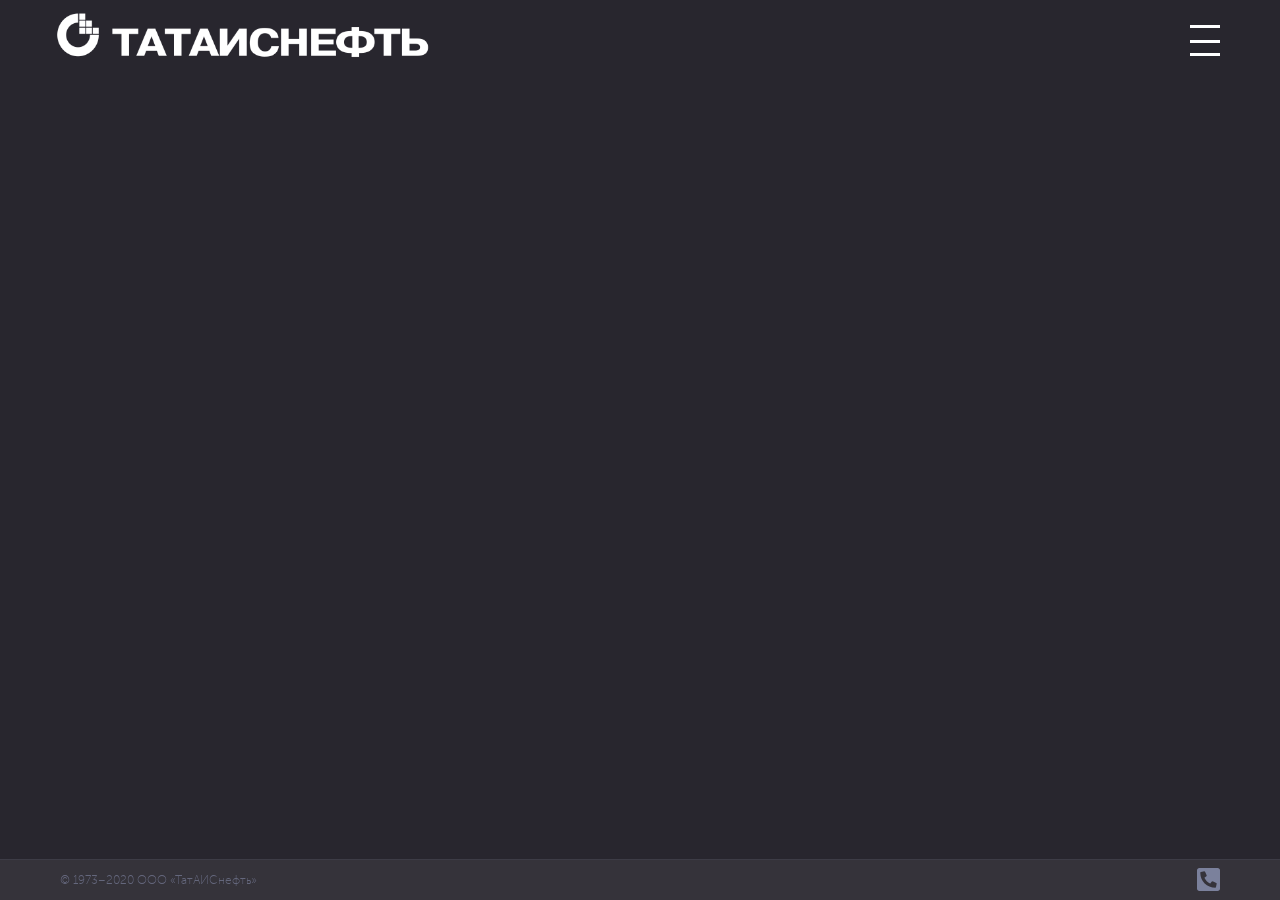
<file: www/index.html>
<!DOCTYPE html>
<html lang="ru-RU">

<head>
   <meta charset="UTF-8">
      <meta name='viewport'
      content='width=device-width, initial-scale=0.86, maximum-scale=3.0, minimum-scale=0.86, user-scalable=yes' />
   <meta name="apple-mobile-web-app-capable" content="yes">
   <meta name="mobile-web-app-capable" content="yes">
   <meta name="HandheldFriendly" content="true" />
   <meta name="description" content="удаленный доступ к почте с мобильный устройств" />
   <meta name="keywords" content="" />
   <meta name="robots" content="noindex,nofollow" />
   <title>ООО "ТатАИСнефть"</title>
   <link rel="icon" type="image/png" href="image/logo/favicon.png" />
   <link rel="stylesheet" href="css/style_default.css" />
   <link rel="stylesheet" href="css/style.css" />
   <link rel="stylesheet" href="css/style_nav.css" />
   <link rel="stylesheet" href="css/style_slider.css" />
   <link rel="stylesheet" href="css/iconfont.css" />
   <link rel="stylesheet" media="(max-width:767px)" href="css/style_mxw767.css" />
   <script src="app/jquery-3.5.1.min.js"></script>
   <script src="app/slick.min.js"></script>
   <script src="app/script.js"></script>
</head>

<body>
   <div id="canvasBx">
      <canvas id="canvas" width="1950px" height="1200px"></canvas>
      <canvas id="canvasbg" width="1950px" height="1200px"></canvas>
   </div>
   <section class="container">
      <header class="header">
         <div class="headerBx">
            <div class="logo">
               <a style="height: 0; font-size: 0;" href="index.html">
                  <img src="image/logo/logo2.png" alt="rebut" />
               </a>
            </div>
            <nav class="menu">
               <div class="circle">
                  <svg id="ellipseSvg" stroke="#fff" stroke-width="4px" fill="transparent" stroke-linecap="round"
                     stroke-linejoin="round" xmlns="http://www.w3.org/2000/svg" width="100%" height="100%"
                     viewBox="0 -5 112 112">
                     <path
                        d="M58.9966 7.34399C37.2821 -0.96403 25.3755 -0.534891 16.3075 4.56276C6.91895 9.84061 0.5 20.1636 0.5 34.5C0.5 48.8573 5.97092 59.8346 15.1724 67.2335C24.3876 74.6434 37.3909 78.5 52.5 78.5C67.6105 78.5 81.8773 74.6424 92.3517 67.2153C102.812 59.7984 109.5 48.8189 109.5 34.5C109.5 27.3453 107.59 21.7365 104.312 17.3891C101.03 13.0373 96.3518 9.91382 90.7594 7.7816C80.0065 3.68182 65.9545 3.27723 30.2656 6.79694 " />
                  </svg>
               </div>
               <div class="burg"><span></span><span></span></div>
               <ul class="list one">
                  <li class="list-mail lvl1">
                     <span class="holder icon-question-circle"></span>
                     <div class="title mail"><span>Настройка почты для мобильных устройств на базе ios или android</div>
                     <span>Подключение MS outlook</span> </span>
                     <ul class="list-lvl2">
                        <li class="arr ios">
                           <a id="link" class="a" href="ios.html">ios</a>
                        </li>
                        <li class="arr android">
                           <a id="link" class="a" href="android.html">android</a>
                        </li>
                     </ul>
                  </li>

                  <li class="list-citrix lvl1">
                     <span class="holder icon-question-circle"></span>
                     <div class="title citrix"><span>Настройка системы citrix для удаленного подключения к программам
                           SAP-R3, Татнефть-Нефтедобыча, 1C и т.д...</span> </div>
                     <a id="link" class="a" href="#0">Установка Citrix
                     </a>
                  </li>

                  <li class="list-vpn lvl1">
                     <span class="holder icon-question-circle"></span>
                     <div class="title vpn"><span>Настройка VPN тунеля для работы с программами вне корпоративной сети
                           ПАО
                           Татнефть на операционной системе windows 7 или windows 10</span></div>
                     <span>Настройка
                        VPN</span>
                     <ul class="list-lvl2">
                        <li class="arr win7">
                           <a id="link" class="a" href="#0">windows 7</a>
                        </li>
                        <li class="arr win10">
                           <div class="title win10"></div>
                           <a id="link" class="a" href="#0">windows 10</a>
                        </li>
                     </ul>
                  </li>
               </ul>
            </nav>
         </div>
      </header>
      <div class="overlay"></div>
      <main class="main">
         <div class="mainBx">
            <article id="article" class="article">
            </article>
         </div>
      </main>
      <footer class="footer">
         <div class="footerBx">
            <div class="autor">
               © 1973–2020 ООО «ТатАИСнефть»
            </div>
            <label>
               <div class="title phone">Позвоните нам, если возникли вопросы</div>
               <input type="checkbox" />
               <div class="sri">
                  <span class="phone"><i style="font-style: normal;">8(8553)30-08-72</i></span>
               </div>
               <div class="icon-phone-square-alt"></div>
            </label>
         </div>
      </footer>
   </section>

</body>

</html>
</file>
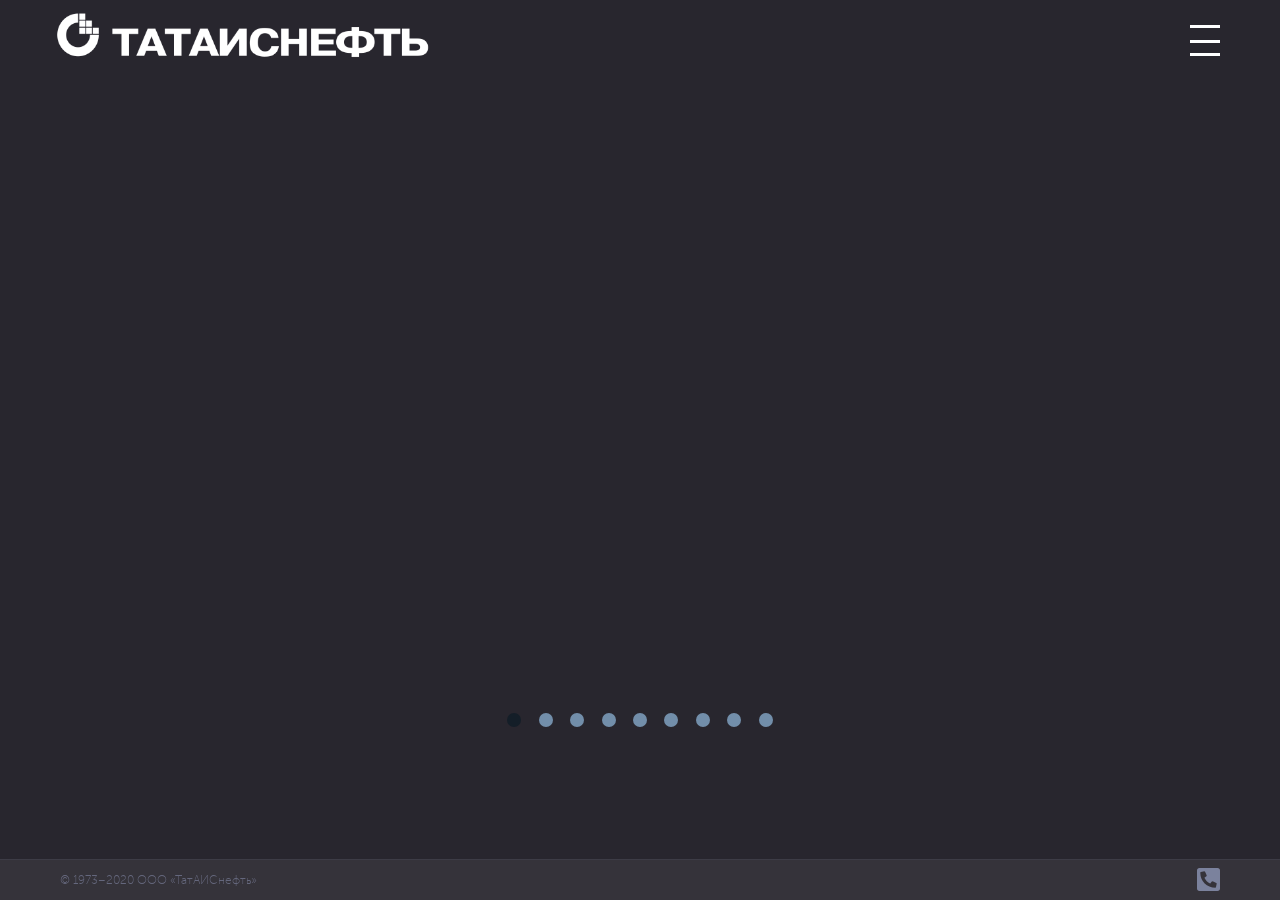
<file: www/android.html>
<!DOCTYPE html>
<html lang="ru-RU">

<head>
   <meta charset="UTF-8">
      <meta name='viewport'
      content='width=device-width, initial-scale=0.86, maximum-scale=3.0, minimum-scale=0.86, user-scalable=yes' />
   <meta name="apple-mobile-web-app-capable" content="yes">
   <meta name="mobile-web-app-capable" content="yes">
   <meta name="HandheldFriendly" content="true" />
   <meta name="description" content="удаленный доступ к почте с мобильный устройств" />
   <meta name="keywords" content="" />
   <meta name="robots" content="noindex,nofollow" />
   <title>ООО "ТатАИСнефть"</title>
   <link rel="icon" type="image/png" href="image/logo/favicon.png" />
   <link rel="stylesheet" href="css/style_default.css" />
   <link rel="stylesheet" href="css/style.css" />
   <link rel="stylesheet" href="css/style_nav.css" />
   <link rel="stylesheet" href="css/style_slider.css" />
   <link rel="stylesheet" href="css/iconfont.css" />
   <link rel="stylesheet" media="(max-width:767px)" href="css/style_mxw767.css" />
   <script src="app/jquery-3.5.1.min.js"></script>
   <script src="app/slick.min.js"></script>
   <script src="app/script.js"></script>
</head>

<body>
   <div id="canvasBx">
      <canvas style="opacity: 0.1;" id="canvas" width="1950px" height="1200px"></canvas>
      <canvas style="opacity: 0.1;" id="canvasbg" width="1950px" height="1200px"></canvas>
   </div>
   <section class=" container">
      <header class="header">
         <div class="headerBx">
            <div class="logo">
               <a style="height: 0; font-size: 0;" href="index.html">
                  <img src="image/logo/logo2.png" alt="rebut" />
               </a>
            </div>
            <nav class="menu">
               <div class="burg"><span></span><span></span></div>
               <ul class="list one">
                  <li class="list-mail lvl1">
                     <span class="holder icon-question-circle"></span>
                     <div class="title mail"><span>Настройка почты для мобильных устройств на базе ios или android</div>
                     <span>Подключение MS outlook</span> </span>
                     <ul class="list-lvl2">
                        <li class="arr ios">
                           <a id="link" class="a" href="ios.html">ios</a>
                        </li>
                        <li class="arr android">
                           <a id="link" class="a" href="android.html">android</a>
                        </li>
                     </ul>
                  </li>

                  <li class="list-citrix lvl1">
                     <span class="holder icon-question-circle"></span>
                     <div class="title citrix"><span>Настройка системы citrix для удаленного подключения к программам
                           SAP-R3, Татнефть-Нефтедобыча, 1C и т.д...</span> </div>
                     <a id="link" class="a" href="#0">Установка Citrix
                     </a>
                  </li>

                  <li class="list-vpn lvl1">
                     <span class="holder icon-question-circle"></span>
                     <div class="title vpn"><span>Настройка VPN тунеля для работы с программами вне корпоративной сети
                           ПАО
                           Татнефть на операционной системе windows 7 или windows 10</span></div>
                     <span>Настройка
                        VPN</span>
                     <ul class="list-lvl2">
                        <li class="arr win7">
                           <a id="link" class="a" href="#0">windows 7</a>
                        </li>
                        <li class="arr win10">
                           <div class="title win10"></div>
                           <a id="link" class="a" href="#0">windows 10</a>
                        </li>
                     </ul>
                  </li>
               </ul>
            </nav>
         </div>
      </header>
      <div class="overlay"></div>
      <main class="main">
         <div class="mainBx">
            <article id="article" class="article">
               <section id="slider" class="slider android">
                  <div class="slide row">
                     <div class="imgBx hov">
                        <img src="image/image_android/android_password.jpg">
                     </div>
                     <div class="text1">
                        <ol>
                           <li class="list_item">
                              <h3>Общие параметры:</h3>
                              <ol>
                                 <li class="icon-check">Сервер: <strong>email.tatneft.ru;</strong></li>
                                 <li class="icon-check">Логин: <strong>домен\имя пользователя;</strong>
                                 </li>
                                 <li class="icon-check">Например: <strong>jamash\ivanovii;</strong></li>
                                 <li class="icon-check">Пароль:
                                    <strong>пароль от
                                       учетной записи </strong><span>(совпадает со входом в систему)</span></li>
                              </ol>
                           </li>
                        </ol>
                     </div>
                  </div>

                  <div class="slide">
                     <div class="imgBx">
                        <img src="image/image_android/android_first.jpg" />
                     </div>
                     <div class="text one">
                        <ol>
                           <li class="list_item">
                              <h3>Открываем приложение Почта</h3>
                              <!- ->
                                 <ol>
                                    <li>нажимаем кнопку Меню/Настройки</li>
                                    <!-1.1.->
                                       <li>нажимаем плюс в верхнем углу (добавляем учетную запись)</li>
                                       <!-1.2.->
                                          <li>Заполняем поля как на скриншоте (можно заполнить произвольными данными
                                             до
                                             активации кнопки Ручная настройка).</li>
                                          <!-1.3.->
                                             <li>Нажимаем кнопку Ручная настройка.</li>
                                             <!-1.4.->
                                 </ol>
                           </li>

                        </ol>
                     </div>
                  </div>

                  <div class="slide">
                     <div class="imgBx">

                        <img data-lazy="image/image_android/android_second.jpg" />
                     </div>
                     <div class="text too">
                        <h3>Выбираем Microsoft Exchange ActiveSync.</h3>
                     </div>
                  </div>

                  <div class="slide">
                     <div class="imgBx">

                        <img data-lazy="image/image_android/android_third.jpg" />
                     </div>
                     <div class="text three">
                        <h3>Заполняем поля(Галки должны стоять как указано на скриншоте(SSL/TLS)).</h3>
                        <h3>Нажимаем Далее.</h3>
                     </div>
                  </div>

                  <div class="slide">
                     <div class="imgBx">
                        <img data-lazy="image/image_android/android_fourth.jpg" />
                     </div>
                     <div class="text four">
                        <h3>При выдаче окна “Предупреждение системы безопасности”. Нажимаем Продолжить/нажимаем Да.
                        </h3>
                     </div>
                  </div>

                  <div class="slide">
                     <div class="imgBx">

                        <img data-lazy="image/image_android/android_fifth.jpg" />
                     </div>
                     <div class="text five">
                        <h3>Если авторизация прошла успешно появится окно “Удаленное администрирование безопасности”/
                           Нажимаем Да.</h3>
                     </div>
                  </div>

                  <div class="slide">
                     <div class="imgBx">

                        <img data-lazy="image/image_android/android_sixth.jpg" />
                     </div>
                     <div class="text six">
                        <h3>Возможно появится окно. В нем нажимаем Включить.</h3>
                     </div>
                  </div>

                  <div class="slide">
                     <div class="imgBx">

                        <img data-lazy="image/image_android/android_seventh.jpg" />
                     </div>
                     <div class="text seven">
                        <h3>Дальше настраиваем параметры учетной записи.</h3>
                     </div>
                  </div>

                  <div class="slide">
                     <div class="imgBx">
                        <img data-lazy="image/image_android/android_eighth.jpg" />
                     </div>
                     <div class="text eighth">
                        <h3>На последнем этапе присваивается имя данной учетной записи (произвольное).
                        </h3>
                        <h3>Последнее готово.</h3>
                     </div>

                  </div>
               </section>
               <div class="dots"></div>
               <div class="fullWindow">
                  <span></span>
                  <span></span>
                  <span></span>
                  <span></span>
                  <span></span>
                  <span></span>
                  <span></span>
                  <span></span>
               </div>
            </article>
         </div>
      </main>
      <footer class="footer">
         <div class="footerBx">
            <div class="autor">
               © 1973–2020 ООО «ТатАИСнефть»
            </div>
            <label>
               <div class="title phone">Позвоните нам, если возникли вопросы</div>
               <input type="checkbox" />
               <div class="sri">
                  <span class="phone"><i style="font-style: normal;">8(8553)30-08-72</i></span>
               </div>
               <div class="icon-phone-square-alt"></div>
            </label>
         </div>
      </footer>
   </section>
</body>

</html>
</file>
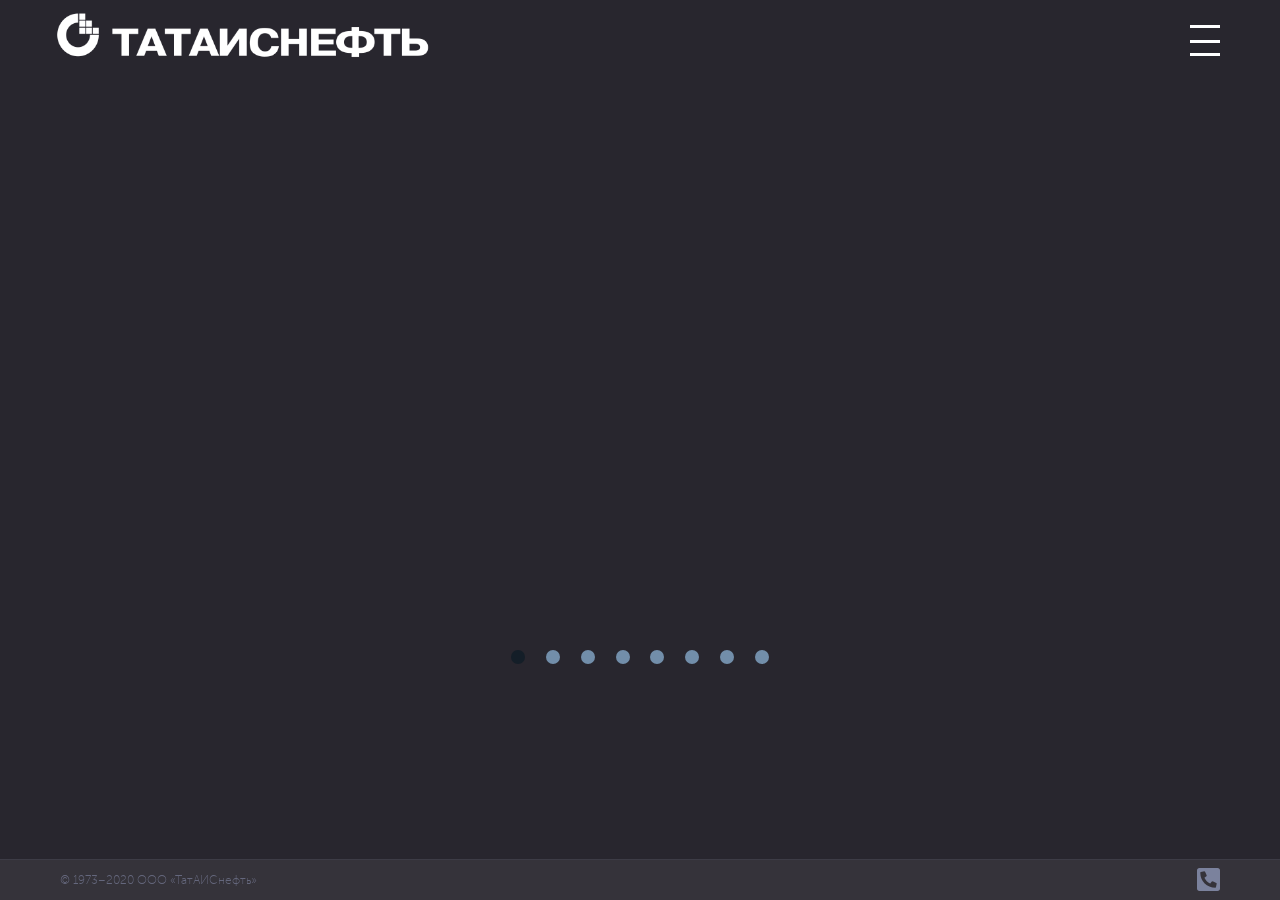
<file: www/ios.html>
<!DOCTYPE html>
<html lang="ru-RU">

<head>
   <meta charset="UTF-8">
      <meta name='viewport'
      content='width=device-width, initial-scale=0.86, maximum-scale=3.0, minimum-scale=0.86, user-scalable=yes' />
   <meta name="apple-mobile-web-app-capable" content="yes">
   <meta name="mobile-web-app-capable" content="yes">
   <meta name="HandheldFriendly" content="true" />
   <meta name="description" content="удаленный доступ к почте с мобильный устройств" />
   <meta name="keywords" content="" />
   <meta name="robots" content="noindex,nofollow" />
   <title>ООО "ТатАИСнефть"</title>
   <link rel="icon" type="image/png" href="image/logo/favicon.png" />
   <link rel="stylesheet" href="css/style_default.css" />
   <link rel="stylesheet" href="css/style.css" />
   <link rel="stylesheet" href="css/style_nav.css" />
   <link rel="stylesheet" href="css/style_slider.css" />
   <link rel="stylesheet" href="css/iconfont.css" />
   <link rel="stylesheet" media="(max-width:767px)" href="css/style_mxw767.css" />
   <script src="app/jquery-3.5.1.min.js"></script>
   <script src="app/slick.min.js"></script>
   <script src="app/script.js"></script>
</head>

<body>
   <div id="canvasBx">
      <canvas style="opacity: 0.1;" id="canvas" width="1950px" height="1200px"></canvas>
      <canvas style="opacity: 0.1;" id="canvasbg" width="1950px" height="1200px"></canvas>
   </div>
   <section class=" container">
      <header class="header">
         <div class="headerBx">
            <div class="logo">
               <a style="height: 0; font-size: 0;" href="index.html">
                  <img src="image/logo/logo2.png" alt="rebut" />
               </a>
            </div>
            <nav class="menu">
               <div class="burg"><span></span><span></span></div>
               <ul class="list one">
                  <li class="list-mail lvl1">
                     <span class="holder icon-question-circle"></span>
                     <div class="title mail"><span>Настройка почты для мобильных устройств на базе ios или android</div>
                     <span>Подключение MS outlook</span> </span>
                     <ul class="list-lvl2">
                        <li class="arr ios">
                           <a id="link" class="a" href="ios.html">ios</a>
                        </li>
                        <li class="arr android">
                           <a id="link" class="a" href="android.html">android</a>
                        </li>
                     </ul>
                  </li>

                  <li class="list-citrix lvl1">
                     <span class="holder icon-question-circle"></span>
                     <div class="title citrix"><span>Настройка системы citrix для удаленного подключения к программам
                           SAP-R3, Татнефть-Нефтедобыча, 1C и т.д...</span> </div>
                     <a id="link" class="a" href="#0">Установка Citrix
                     </a>
                  </li>

                  <li class="list-vpn lvl1">
                     <span class="holder icon-question-circle"></span>
                     <div class="title vpn"><span>Настройка VPN тунеля для работы с программами вне корпоративной сети
                           ПАО
                           Татнефть на операционной системе windows 7 или windows 10</span></div>
                     <span>Настройка
                        VPN</span>
                     <ul class="list-lvl2">
                        <li class="arr win7">
                           <a id="link" class="a" href="#0">windows 7</a>
                        </li>
                        <li class="arr win10">
                           <div class="title win10"></div>
                           <a id="link" class="a" href="#0">windows 10</a>
                        </li>
                     </ul>
                  </li>
               </ul>
            </nav>
         </div>
      </header>
      <div class="overlay"></div>
      <main class="main">
         <div class="mainBx">
            <article id="article" class="article">
               <section id="slider" class="slider ios">
                  <div class="slide row">
                     <div class="imgBx hov">
                        <img src="image/image_ios/ios_password.jpg">
                     </div>
                     <div class="text1">
                        <ol>
                           <li class="list_item">
                              <h3>Общие параметры:</h3>
                              <ol>
                                 <li class="icon-check">Сервер: <strong>email.tatneft.ru;</strong></li>
                                 <li class="icon-check">Логин: <strong>домен\имя пользователя;</strong>
                                 </li>
                                 <li class="icon-check">Например: <strong>jamash\ivanovii;</strong></li>
                                 <li class="icon-check">Пароль:
                                    <strong>пароль от
                                       учетной записи </strong><span>(совпадает со входом в систему)</span></li>
                              </ol>
                           </li>
                        </ol>
                     </div>
                  </div>
                  <div class="slide">
                     <div class="imgBx">
                        <img data-lazy="image/image_ios/ios_config.jpg" />
                     </div>
                     <div class="text one">
                        <h3>Заходим в «настройки»</h3>
                     </div>
                  </div>
                  <div class="slide">
                     <div class="imgBx">

                        <img data-lazy="image/image_ios/ios_addEmail.jpg" />
                     </div>
                     <div class="text too">
                        <h3>Далее в «Почта, Адреса, календари» > «Добавить…»</h3>
                     </div>
                  </div>
                  <div class="slide">
                     <div class="imgBx">

                        <img data-lazy="image/image_ios/ios_exchange.jpg" />
                     </div>
                     <div class="text three">
                        <h3>Далее «Microsoft Exchange»</h3>
                     </div>
                  </div>
                  <div class="slide">
                     <div class="imgBx">

                        <img data-lazy="image/image_ios/ios_autorization.jpg" />
                     </div>
                     <div class="text four">
                        <h3>Далее вводим свои учетные данные</h3>
                     </div>
                  </div>
                  <div class="slide">
                     <div class="imgBx">

                        <img data-lazy="image/image_ios/ios_certificate.jpg" />
                     </div>
                     <div class="text five">
                        <h3>Далее во всплывшем окне нажимаем «продолжить»</h3>
                     </div>
                  </div>
                  <div class="slide">
                     <div class="imgBx">

                        <img data-lazy="image/image_ios/ios_server.jpg" />
                     </div>
                     <div class="text six">
                        <h3>Далее вводим адрес сервера «email.tatneft.ru», Домен и имя пользователя и нажимаем кнопку
                           «вперед»</h3>
                     </div>
                  </div>
                  <div class="slide">
                     <div class="imgBx">

                        <img data-lazy="image/image_ios/ios_setup.jpg" />
                     </div>
                     <div class="text seven">
                        <h3>Далее выбираем необходимые компоненты для синхронизации и нажимаем кнопку «Сохранить»</h3>
                     </div>
                  </div>
               </section>
               <div class="dots"></div>
               <div class="fullWindow">
                  <span></span>
                  <span></span>
                  <span></span>
                  <span></span>
                  <span></span>
                  <span></span>
                  <span></span>
                  <span></span>
               </div>
            </article>
         </div>
      </main>
      <footer class="footer">
         <div class="footerBx">
            <div class="autor">
               © 1973–2020 ООО «ТатАИСнефть»
            </div>
            <label>
               <div class="title phone">Позвоните нам, если возникли вопросы</div>
               <input type="checkbox" />
               <div class="sri">
                  <span class="phone"><i style="font-style: normal;">8(8553)30-08-72</i></span>
               </div>
               <div class="icon-phone-square-alt"></div>
            </label>
         </div>
      </footer>
   </section>
</body>

</html>
</file>
<file: www/css/style_default.css>
@import url('https://fonts.googleapis.com/css?family=Poppins:200,300,400,500,600,700,800,900,&display=swap');
@font-face {
   font-family: "museosanscyrl";
   src: url(../fonts/museosanscyrl-100.woff) format("woff"),
   url(../fonts/museosanscyrl-300.woff) format("woff"),
   url(../fonts/museosanscyrl-500.woff) format("woff"),
   url(../fonts/museosanscyrl-700.woff) format("woff");


}
*, *::before, *::after{
   margin: 0;
   padding: 0;
}
body{
   position: relative;
   width: 100%;
   z-index: 150;
   overflow-x: hidden;
   overflow-y: auto;
   background: #28262e;
   font-weight: normal;
   font-family: "museosanscyrl", Georgia, 'Times New Roman', Times, serif;
}
.headerBx, .footerBx, .article .slider{
   margin: 0 60px;
}
li{
   list-style: none;
}
a{
   color: #000;
   text-decoration: none;
}
a:visited,
a:active {
   color: #000;
}
a:hover {
   color: #000;
}
*::before, *::after{
   position: absolute;
   content: '';
}
.burg{
   position: absolute;
   min-width: 30px;
   max-width: 30px;
   min-height: 30px;
   max-height: 30px;
   right: 0;
   top: 50%;
   transform: translateY(-50%);
   z-index: 500;
   cursor: pointer;
}
.burg::before,
.burg::after{
   transition: all 0.3s ease 0s;
   transform-origin: right;
   -o-transition: all 0.3s ease 0s;
   -o-transform-origin: right;
   -moz-transition: all 0.3s ease 0s;
   -moz-transform-origin: right;
   -webkit-transition: all 0.3s ease 0s;
   -webkit-transform-origin: right;
}
.burg::before{
   content: '';
   position: absolute;
   top: 0;
   right: 0;
   width: 100%;
   height: 3px;
   background: #fff;
   z-index: 5;
}
.burg::after{
   content: '';
   position: absolute;
   bottom: -1px;
   right: 0;
   width: 100%;
   height: 3px;
   background: #fff;
   z-index: 5;
}
.burg span:nth-child(1){
   content: '';
   position: absolute;
   left: 0;
   top: 0;
   margin: 50% 0;
   display: block;
   width: 100%;
   height: 3px;
   background: #fff;
   transition: all 0.3s ease 0s;
   -o-transition: all 0.3s ease 0s;
   -moz-transition: all 0.3s ease 0s;
   -webkit-transition: all 0.3s ease 0s;
   z-index: 5;
}

.burg.active::before{
   transform: rotate(-45deg);
   -o-transform: rotate(-45deg);
   -moz-transform: rotate(-45deg);
   -webkit-transform: rotate(-45deg);
   width: 130%;
}
.burg.active::after{
   transform: rotate(45deg);
   -o-transform: rotate(45deg);
   -moz-transform: rotate(45deg);
   -webkit-transform: rotate(45deg);
   width: 130%;
}
.burg.active span:nth-child(1){
   opacity: 0;
   transform: translateY(-50%) translateX(100%);
   -o-transform: translateY(-50%) translateX(100%);
   -moz-transform:translateY(-50%)  translateX(100%);
   -webkit-transform: translateY(-50%) translateX(100%);
}
.burg span:nth-child(2){
   display: block;
   position: absolute;
   width: 250%;
   height: 250%;
  opacity: 0;
   top: 50%;
   left: 50%;
   transform-origin: center;
   -o-transform-origin: center;
   -moz-transform-origin: center;
   -webkit-transform-origin: center;
   transform: translate(-50%, -50%) scale(0);
   transition: all 0.3s ease 0.2s;
   -o-transform: translate(-50%, -50%) scale(0);
   -o-transition: all 0.3s ease 0.2s;
   -moz-transform: translate(-50%, -50%) scale(0);
   -moz-transition: all 0.3s ease 0.2s;
   -webkit-transform: translate(-50%, -50%) scale(0);
   -webkit-transition: all 0.3s ease 0.2s;
   border-radius: 50%;
   z-index: -5;
   background: rgb(8, 45, 60); 
}
.burg span:nth-child(2)::before{
   content: 'меню';
  transform:translate(-50%, -50%); 
   -o-transform:translate(-50%, -50%);
   -moz-transform:translate(-50%, -50%);
   -webkit-transform: translate(-50%, -50%);
   color:rgb(31, 169, 255);
   font-size: 14px;
   left: 50%;
   bottom: 0;
}
.burg.active span:nth-child(2){
   opacity: 1;
   transform: translate(-50%, -50%) scale(1);
   -o-transform: translate(-50%, -50%) scale(1);
   -moz-transform: translate(-50%, -50%) scale(1);
   -webkit-transform: translate(-50%, -50%) scale(1);
   transition: all 0.3s ease 0s;
   -o-transition: all 0.3s ease 0s;
   -moz-transition: all 0.3s ease 0s;
   -webkit-transition: all 0.3s ease 0s;
}
/**подсказки**/
.title{
   position: absolute;
   bottom: 0;
   left: 0;
   transform: translateX(-100%) translateY(100%) scale(0);
   transform-origin: right top;
   -o-transform: translateX(-100%) translateY(100%) scale(0);
   -o-transform-origin: right top;
   -moz-transform: translateX(-100%) translateY(100%) scale(0);
   -moz-transform-origin: right top;
   -webkit-transform: translateX(-100%) translateY(100%) scale(0);
   -webkit-transform-origin: right top;
   padding: 10px;
   background: #111;
   color: #eee;
   letter-spacing: 0.05em;
   border-radius: 6px;
   min-width: 200px;
   max-width: 400px;
   transition: transform 0.2s ease 0s;
   -o-transition: transform 0.2s ease 0s;
   -moz-transition: transform 0.2s ease 0s;
   -webkit-transition: transform 0.2s ease 0s;
   }
   .title::after{
      border-left: 30px solid #111;
      border-top: 15px solid transparent;
      border-bottom: 15px solid transparent;
      top: -8px;
      right: -8px;
      transform: rotate(-45deg);
      -o-transform: rotate(-45deg);
      -moz-transform: rotate(-45deg);
      -webkit-transform: rotate(-45deg);
      z-index: -10;
   }
   .title span{
   z-index: 10;
   }
   .title.active{
      transform: translateX(-100%) translateY(100%) scale(1);
      -o-transform: translateX(-100%) translateY(100%) scale(1);
      -moz-transform: translateX(-100%) translateY(100%) scale(1);
      -webkit-transform: translateX(-100%) translateY(100%) scale(1);
   }
   .lvl1.active .title.active{
   display: none;
   }
   .lvl1.active .holder.active{
      opacity: 0.3;
   }
   .menu .list .list-mail .holder,
   .menu .list .list-citrix .holder,
   .menu .list .list-vpn .holder{
   display: none;
   }
   .footerBx .title{
      min-width: 100px;
      max-width: 200px;
      top: 0;
      bottom: auto;
      left: -25px;
      transform: translateX(-100%) translateY(-100%) scale(0);
      -o-transform: translateX(-100%) translateY(-100%) scale(0);
      -moz-transform: translateX(-100%) translateY(-100%) scale(0);
      -webkit-transform: translateX(-100%) translateY(-100%) scale(0);
      transform-origin: right bottom;
      -o-transform-origin: right bottom;
      -moz-transform-origin: right bottom;
      -webkit-transform-origin: right bottom;
   }
   .footerBx .title.active{
      transform: translateX(-100%) translateY(-100%) scale(1);
      -o-transform: translateX(-100%) translateY(-100%) scale(1);
      -moz-transform: translateX(-100%) translateY(-100%) scale(1);
      -webkit-transform: translateX(-100%) translateY(-100%) scale(1);
   }
   .footerBx .title::after{
      top: auto;
      right: -8px;
      bottom: -8px;
      transform: rotate(45deg);
      -o-transform: rotate(45deg);
      -moz-transform: rotate(45deg);
      -webkit-transform: rotate(45deg);
      z-index: -10;
   }
   /**подсказки**/
</file>
<file: www/css/style.css>
.container{
   position: relative;
   right: 0;
   width: 100%;
   min-height: 100vh;
   border: none;
   display: flex;
   flex-direction: column;
}

body.lock{
   background:  #124768;
}

/**Стили header**/
.container .header{
   position: relative;
   display: flex;
   justify-content: center;
   margin: 0 auto;
   height: 80px;
   width: 100%;
   z-index: 5000;
}
.header .headerBx {
   position: relative;
   width: 100%;
   max-width: 1400px;
   height: 100%;
   display: flex;
   justify-content: space-between;
}  

.header .headerBx .logo {
   height: 90%;
   width: calc(250px + 150 * (100vw / 1400));
   overflow: hidden;
   margin: 0 0 0 -10px;
}  
.logo a img{
   object-fit: contain;
   width: 100%;
   height: 100%;
}
/**Стили header**/

/**Стили canvas**/
#canvasBx {
   width: 100%;
   height: 100%;
   overflow: hidden;
   position: fixed;
   top: 0;
   left: 0;
   z-index: -10;
  background: transparent;
 }
 #canvasBx canvas {
   position: absolute;
   top: 0;
   left: 0;
   width:1950px; 
   height:1200px;
 }
 
 #canvas {
   z-index: -2;
 }
 #canvasbg {
   z-index: -3;
   opacity: 0.5;
 }


/**Стили canvas**/



/**Стили footer**/
.footer{
   position: relative;
   height: 40px;
   width: 100%;
   display: flex;
   justify-content: center;
   margin-top: auto;
   z-index: 1000;
   border-top: 1px solid #b2bee911;
   background: #ececec11;
   font-size: 12px;
}
.footer .footerBx{
   position: relative;
   width: 100%;
   max-width: 1400px;
   height: 100%;
   display: flex;
   justify-content: space-between;
}
.container .footer label{
   position: relative;
   display: flex;
   align-items: center;
}
.container .footer label:hover .title{

}
.container .footer label .sri{
   position: absolute;
   right: 0;
   white-space: nowrap;
   letter-spacing: 0.05em;
   font-weight: 300;
    color:#fff;
   overflow: hidden;
   transform-origin: center bottom;
   opacity: 0;
   visibility: hidden;
}
@keyframes jackInTheBox {
   from {
     opacity: 0;
     visibility: hidden;
     transform: scale(0.1) rotate(30deg);
   }
 
   50% {
     transform: rotate(-10deg);
   }
 
   70% {
     transform: rotate(3deg);
   }
 
   to {
     opacity: 1;
     visibility: visible;
     transform: scale(1);
   }
 }
 
 
.container .footer label input{
   appearance: none;
   border: none;
   background: none;
   opacity: 0;
   position: absolute;
}
.container .footer .sri .phone{
   text-decoration: underline;
   line-height: 1.33em;
}
.footerBx .icon-phone-square-alt{
   right: 0;
   top: 0;
   position: absolute;
   height: 100%;
   display: flex; 
   align-items: center;
}
.footerBx .icon-phone-square-alt::before{
   position: absolute;
   display: block;
   font-size: 26px;
   transition: 0.3s;
   -o-transition: 0.3s;
   -moz-transition: 0.3s;
   -webkit-transition: 0.3s;
   cursor: pointer;
   color:#b2bee991;
   transform: translateX(-100%);
}
.footerBx label:hover .icon-phone-square-alt::before{
   color: #fff;
}
.container .footer label input:checked ~.sri{
   animation: jackInTheBox 0.6s ease 1 0.3s forwards;
}
.container .footer label input:checked ~ .icon-phone-square-alt::before{
   transform: translateX(-100%) rotate(45deg) scale(0);
}
.footer .autor{
   color:#b2bee961;
   height: 100%;
   display: flex;
   align-items: center;
   justify-content:center;
   white-space: nowrap;
}
/**Стили footer**/

/**Стили main**/
.main {
   position: relative;
   display: flex;
   align-items: center;
   justify-content: center;
   flex: 1 1 auto;
   width: 100%;
  transition: all 0.3s ease 0s;
  -moz-transition: all 0.3s ease 0s;
  -o-transition: all 0.3s ease 0s;
  -webkit-transition: all 0.3s ease 0s;
  z-index: 1000;
  padding: 10px 0;
}
.main .mainBx{
   position: relative;
   width: 100%;
   max-width: 1520px;
}
.main .mainBx .article{
   width: 100%;
}
/**Стили main**/

.circle{
   position: absolute; 
   top: -0px; 
   right: 0px; 
   transform: translate(25px, 15px); 
   width: 80px; 
   height: 70px;
}

#ellipseSvg path{
   stroke-dasharray: 2000; 
   stroke-dashoffset: 2000;
   animation: stroke 3s ease-in-out 1 1.5s forwards;
   -moz-animation: stroke 3s ease-in-out 1 1.5s forwards;
   -webkit-animation: stroke 3s ease-in-out 1 1.5s forwards;
   -o-animation: stroke 3s ease-in-out 1 1.5s forwards;
}
@keyframes stroke{
   0%{
      stroke-dashoffset: 2000;
   }
   100%{
      stroke-dashoffset: 0;
   }
}
@-moz-keyframes stroke{
   0%{
      stroke-dashoffset: 2000;
   }
   100%{
      stroke-dashoffset: 0;
   }
}
@-o-keyframes stroke{
   0%{
      stroke-dashoffset: 2000;
   }
   100%{
      stroke-dashoffset: 0;
   }
}
@-webkit-keyframes stroke{
   0%{
      stroke-dashoffset: 2000;
   }
   100%{
      stroke-dashoffset: 0;
   }
}
#ellipseSvg path.deleted{
   display: none;
}
</file>
<file: www/css/style_nav.css>
/**стили меню навигации**/
body .menu{
   position: absolute;
   right: 0;
   height: 100%;
   letter-spacing: 0.06em;
}
.menu .list {
   position: absolute;
   opacity: 0;
   left: -50px;
   height: 100%;
  visibility: hidden;
  transition: all 1s ease 0s;
   -o-transition: all 1s ease 0s;
   -moz-transition: all 1s ease 0s;
   -webkit-transition: all 1s ease 0s;
}
.menu.active .list{
   opacity: 1;
  visibility: visible;
  transition: opacity 0.5s ease 0s;
   -o-transition: opacity 0.5s ease 0s;
   -moz-transition: opacity 0.5s ease 0s;
   -webkit-transition: opacity 0.5s ease 0s;
   z-index: 150;
}
.menu .list .list-mail,
.menu .list .list-citrix,
.menu .list .list-vpn{
   position: absolute;
   bottom: 0;
   left: 0;
   font-size: 14px;
   display: flex;
   padding: 25px;
   justify-content: center;
   align-items: center;
   border-radius: 50%;
   cursor: pointer;
   color: #fff;
   text-align: center;
   border: 1px solid #fff;
   background: rgb(1, 29, 53);
   transition: transform 0.5s cubic-bezier(0.5,1,0.5,1) 0s;
   -o-transition: transform 0.5s cubic-bezier(0.5,1,0.5,1) 0s;
   -moz-transition: transform 0.5s cubic-bezier(0.5,1,0.5,1) 0s;
   -webkit-transition: transform 0.5s cubic-bezier(0.5,1,0.5,1) 0s;
}
.menu .list .list-citrix{
   padding: 0;
}
.menu .list .lvl1.opacity{
   opacity: 0.2;
   z-index: -100;
}
.menu .list .list-mail{
  width: 60px;
  height: 60px;
}
.menu .list .list-citrix{
   z-index: 400;
}

.menu .list .list-vpn {
   width: 45px;
   height: 45px;
   z-index: 150;
}

.menu.active .list .list-mail {
   transform: translateX(calc(-100% - 30px)) translateY(50%);
   -moz-transform: translateX(calc(-100% - 30px)) translateY(50%);
   -o-transform: translateX(calc(-100% - 30px)) translateY(50%);
   -webkit-transform: translateX(calc(-100% - 30px)) translateY(50%);
   width: 60px;
   height: 60px;
}
.menu.active .list .list-citrix {
   transform: translateX(calc(0% + 15px)) translateY(calc(100% + 20px));
   -moz-transform: translateX(calc(0% + 15px)) translateY(calc(100% + 20px));
   -o-transform: translateX(calc(0% + 15px)) translateY(calc(100% + 20px));
   -webkit-transform: translateX(calc(0% + 15px)) translateY(calc(100% + 20px));
   width: auto;
   height: auto;
   padding: 0;
}
.menu .list .list-citrix a{
  padding: 27px 5px;
   color: #fff;
}
.menu.active .list .list-vpn {
   transform: translateX(calc(-100% + 20px)) translateY(calc(150% - 15px));
   -moz-transform: translateX(calc(-100% + 20px)) translateY(calc(150% - 15px));
   -o-transform: translateX(calc(-100% + 20px)) translateY(calc(150% - 15px));
   -webkit-transform: translateX(calc(-100% + 20px)) translateY(calc(150% - 15px));
}
.menu .list .list-mail::before,
.menu .list .list-citrix::before,
.menu .list .list-vpn::before{
   top: 0;
   left: 50%;
   transform-origin: top;
   -moz-transform-origin: top;
   -webkit-transform-origin: top;
   -o-transform-origin: top;
   width: 1px;
   height: 0;
   background: #fffa;
}
.menu .list .list-mail::before{
   transform: rotate(70deg) translateX(55px) translateY(-80px);
   -moz-transform: rotate(70deg) translateX(55px) translateY(-80px);
   -o-transform: rotate(70deg) translateX(55px) translateY(-80px);
   -webkit-transform: rotate(70deg) translateX(55px) translateY(-80px);
}
.menu .list .list-citrix::before{
   transform: rotate(-10deg) translateX(-5px) translateY(-30px);
   -o-transform: rotate(-10deg) translateX(-5px) translateY(-30px);
   -moz-transform: rotate(-10deg) translateX(-5px) translateY(-30px);
   -webkit-transform: rotate(-10deg) translateX(-5px) translateY(-30px);
}
.menu .list .list-vpn::before{
   transform:rotate(30deg) translateX(20px) translateY(-65px);
   -moz-transform:rotate(30deg) translateX(20px) translateY(-65px);
   -o-transform:rotate(30deg) translateX(20px) translateY(-65px);
   -webkit-transform:rotate(30deg) translateX(20px) translateY(-65px);
}
.menu.active .list .list-mail::before,
.menu.active .list .list-citrix::before,
.menu.active .list .list-vpn::before{
  transition: height 0.5s cubic-bezier(1,0,0,1) 0.1s;
   -moz-transition: height 0.5s cubic-bezier(1,0,0,1) 0.1s;
   -o-transition: height 0.5s cubic-bezier(1,0,0,1) 0.1s;
   -webkit-transition: height 0.5s cubic-bezier(1,0,0,1) 0.1s;
}
.menu.active .list .list-mail::before{
   height: 45px;
}
.menu.active .list .list-citrix::before{
   height: 30px;
}
.menu.active .list .list-vpn::before{
   height: 60px;
}
.list .list-mail .list-lvl2,
.list .list-vpn .list-lvl2 {
position: absolute;
 top: 50%;
 left: 50%;
 transform: translate(-50%, -50%);
 -o-transform: translate(-50%, -50%);
 -moz-transform: translate(-50%, -50%);
 -webkit-transform: translate(-50%, -50%);
 width: 15px;
 height: 10px;
}
.list-lvl2 .arr{
position: absolute;
right: 0;
top: 0;
transition: all 0.4s ease 0s;
-o-transition: all 0.4s ease 0s;
-moz-transition: all 0.4s ease 0s;
-webkit-transition: all 0.4s ease 0s;
cursor: pointer;
color: #fff;
text-align: center;

opacity: 0;
visibility: hidden;
transition: 0.2s ease 0.2s;
-o-transition: 0.2s ease 0.2s;
-moz-transition: 0.2s ease 0.2s;
-webkit-transition: 0.2s ease 0.2s;
display: flex;
justify-content: center;
align-items: center;
transform: translate(0px, 0px);
-o-transform: translate(0px, 0px);
-moz-transform: translate(0px, 0px);
-webkit-transform: translate(0px, 0px);
z-index: 40;
}
.list-lvl2 .arr .a{
 white-space: nowrap;
 text-align: center;
 display: flex;
 justify-content: center;
 align-items: center;
 z-index: 20;
 border-radius: 50%;
 background: rgb(5, 29, 39);
 border: 1px solid #fff;
}
.lvl1.active .list-lvl2 .arr.ios{
transform: translate(calc(-100% - 20px), calc(-50% - 20px));
-o-transform: translate(calc(-100% - 20px), calc(-50% - 20px));
-moz-transform: translate(calc(-100% - 20px), calc(-50% - 20px));
-webkit-transform: translate(calc(-100% - 20px), calc(-50% - 20px));
opacity: 1;
visibility: visible;
transition: all 0.5s ease-in-out 0s;
-o-transition: all 0.5s ease-in-out 0s;
-moz-transition: all 0.5s ease-in-out 0s;
-webkit-transition: all 0.5s ease-in-out 0s;
}
.lvl1.active .list-lvl2 .arr.android{
   transform: translate(calc(-100% + 30px), calc(50%));
   -o-transform: translate(calc(-100% + 30px), calc(50%));
   -moz-transform: translate(calc(-100% + 30px), calc(50%));
   -webkit-transform: translate(calc(-100% + 30px), calc(50%));
opacity: 1;
visibility: visible;
transition: all 0.5s ease-in-out 0.1s;
-o-transition: all 0.5s ease-in-out 0.1s;
-moz-transition: all 0.5s ease-in-out 0.1s;
-webkit-transition: all 0.5s ease-in-out 0.1s;
}
.lvl1.active .list-lvl2 .arr.win7{
   transform: translate(calc(-100% + 40px), calc(50% - 10px));
   -o-transform: translate(calc(-100% + 40px), calc(50% - 10px));
   -moz-transform: translate(calc(-100% + 40px), calc(50% - 10px));
   -webkit-transform: translate(calc(-100% + 40px), calc(50% - 10px));
opacity: 1;
visibility: visible;
transition: all 0.5s ease-in-out 0.1s;
-o-transition: all 0.5s ease-in-out 0.1s;
-moz-transition: all 0.5s ease-in-out 0.1s;
-webkit-transition: all 0.5s ease-in-out 0.1s;
}
.lvl1.active .list-lvl2 .arr.win10{
   transform: translate(calc(50% + 40px), calc(50% + 10px));
   -o-transform: translate(calc(50% + 40px), calc(50% + 10px));
   -moz-transform: translate(calc(50% + 40px), calc(50% + 10px));
   -webkit-transform: translate(calc(50% + 40px), calc(50% + 10px));
opacity: 1;
visibility: visible;
transition: all 0.5s ease-in-out 0s;
-o-transition: all 0.5s ease-in-out 0s;
-moz-transition: all 0.5s ease-in-out 0s;
-webkit-transition: all 0.5s ease-in-out 0s;
}
.list-lvl2 .arr.ios .a{
width: auto;
height: auto;
color: #fff;
padding: 18px 14px;
text-transform: uppercase;
}
.list-lvl2 .arr.android .a{
   color: #fff;
   padding: 31px 3px;
   box-sizing: content-box;
   z-index: 100;
   text-transform: uppercase;
}
.list-lvl2 .arr.win7 .a{
   padding: 33px 3px;
}
.list-lvl2 .arr.win10 .a{
   padding: 37px 3px;
}
.list-lvl2 .arr a {
   color: #fff;
}
.list-lvl2 .arr::before{ 
  width: 1px;
   background: #fff;
   top: 0;
   height: 0;
   transform-origin: top;
   -o-transform-origin: top;
   -moz-transform-origin: top;
   -webkit-transform-origin: top;
   transition: height 0.2s ease;
   -o-transition: height 0.2s ease;
   -moz-transition: height 0.2s ease;
   -webkit-transition: height 0.2s ease;
   z-index: -10;
}
.lvl1.active .arr::before{
  height: 20px;
  transition: height 0.2s ease 0.5s;
  -o-transition: height 0.2s ease 0.5s;
  -moz-transition: height 0.2s ease 0.5s;
  -webkit-transition: height 0.2s ease 0.5s;
}
.list-lvl2 .arr.ios::before{
   transform: rotate(110deg) translateY(-52px) translateX(20px);
   -o-transform: rotate(110deg) translateY(-52px) translateX(20px);
   -moz-transform: rotate(110deg) translateY(-52px) translateX(20px);
   -webkit-transform: rotate(110deg) translateY(-52px) translateX(20px);
}
.list-lvl2 .arr.android::before{
   transform: rotate(45deg) translateY(-25px) translateX(25px);
   -o-transform: rotate(45deg) translateY(-25px) translateX(25px);
   -moz-transform: rotate(45deg) translateY(-25px) translateX(25px);
   -webkit-transform: rotate(45deg) translateY(-25px) translateX(25px);
}
.list-lvl2 .arr.win7::before{
   transform: rotate(45deg) translateY(-27px) translateX(30px);
   -o-transform: rotate(45deg) translateY(-27px) translateX(30px);
   -moz-transform: rotate(45deg) translateY(-27px) translateX(30px);
   -webkit-transform: rotate(45deg) translateY(-27px) translateX(30px);

}
.list-lvl2 .arr.win10::before{
   transform: rotate(-25deg) translateY(-19px) translateX(-15px);
   -o-transform: rotate(-25deg) translateY(-19px) translateX(-15px);
   -moz-transform: rotate(-25deg) translateY(-19px) translateX(-15px);
   -webkit-transform: rotate(-25deg) translateY(-19px) translateX(-15px);

}
/**стили меню навигации**/
</file>
<file: www/css/iconfont.css>
@font-face {
  font-family: 'phone';
  src:  url('../fonts/iconfont/phone.eot?pe4ybk');
  src:  url('../fonts/iconfont/phone.eot?pe4ybk#iefix') format('embedded-opentype'),
    url('../fonts/iconfont/phone.ttf?pe4ybk') format('truetype'),
    url('../fonts/iconfont/phone.woff?pe4ybk') format('woff'),
    url('../fonts/iconfont/phone.svg?pe4ybk#phone') format('svg');
  font-weight: normal;
  font-style: normal;
  font-display: block;
}
@font-face {
  font-family: 'check-tick';
  src:  url('../fonts/iconfont/check-tick.eot?jgi647');
  src:  url('../fonts/iconfont/check-tick.eot?jgi647#iefix') format('embedded-opentype'),
    url('../fonts/iconfont/check-tick.ttf?jgi647') format('truetype'),
    url('../fonts/iconfont/check-tick.woff?jgi647') format('woff'),
    url('../fonts/iconfont/check-tick.svg?jgi647#check-tick') format('svg');
  font-weight: normal;
  font-style: normal;
  font-display: block;
}
@font-face {
  font-family: 'question-circle';
  src:  url('../fonts/iconfont/question-circle.eot?y718fi');
  src:  url('../fonts/iconfont/question-circle.eot?y718fi#iefix') format('embedded-opentype'),
    url('../fonts/iconfont/question-circle.ttf?y718fi') format('truetype'),
    url('../fonts/iconfont/question-circle.woff?y718fi') format('woff'),
    url('../fonts/iconfont/question-circle.svg?y718fi#question-circle') format('svg');
  font-weight: normal;
  font-style: normal;
  font-display: block;
}
[class^=" icon-"]::before, [class*=" icon-"]::before{
  speak: never;
  font-style: normal;
  font-weight: normal;
  font-variant: normal;
  text-transform: none;
  line-height: 1;

  /* Better Font Rendering =========== */
  -webkit-font-smoothing: antialiased;
  -moz-osx-font-smoothing: grayscale;
}
.icon-phone-square-alt::before {
  font-family: 'phone' !important;
  content: "\e900";
}
.icon-check::before {
  font-family: 'check-tick' !important;
  position: relative;
  content: "\e901";
}
.icon-question-circle::before {
  font-family: 'question-circle' !important;
  content: "\e902";
}
</file>
<file: www/css/style_mxw767.css>
.container .header{
   height: 60px;
}
.headerBx, .footerBx, .article .slider{
   margin: 0 15px;
}
.header .headerBx .logo {
   height: 100%;
   width: calc(200px + 150 * (100vw / 1400));
   overflow: hidden;
} 
.header .burg{
   min-width: 20px;
   max-width: 20px;
   min-height: 20px;
   max-height: 20px;
}
.footer .autor{
   margin:  0 0 0 -10px;
}
.container .footer label .sri{
   margin:  -2px -10px 0 0;
}
.title{
   min-width: 100px;
   max-width: 200px;
   padding: 5px;
}
.title::after{
   top: -8px;
   right: -8px;
}
.burg::before{
   height: 2px;
}
.burg::after{
   height: 2px;
}
.burg.active::after{
   bottom: 0;
}
.burg span:nth-child(1){
   height: 2px;
}
.burg.active::after,
.burg.active::before{
   width: 125%;
}
.burg span:nth-child(2)::before{
   font-size: 10px;
}
.menu .list .list-mail,
.menu .list .list-vpn{
   font-size: 10px;
   padding: 10px;
}
.menu .list .list-citrix{
   font-size: 10px;
}
.menu .list .list-citrix a{
   padding: 21px 5px;
    color: #fff;
    font-size: 10px;
 }
.menu.active .list .list-mail {
   transform: translateX(calc(-100% - 10px)) translateY(calc(50% - 20px));
   -moz-transform: translateX(calc(-100% - 10px)) translateY(calc(50% - 20px));
   -o-transform: translateX(calc(-100% - 10px)) translateY(calc(50% - 20px));
   -webkit-transform: translateX(calc(-100% - 10px)) translateY(calc(50% - 20px));
   z-index: 150;
}
.menu.active .list .list-vpn {
   transform: translateX(calc(-100% + 10px)) translateY(calc(100% - 5px));
   -moz-transform: translateX(calc(-100% + 10px)) translateY(calc(100% - 5px));
   -o-transform: translateX(calc(-100% + 10px)) translateY(calc(100% - 5px));
   -webkit-transform: translateX(calc(-100% + 10px)) translateY(calc(100% - 5px));
}
.menu.active .list .list-citrix{
   transform: translateX(calc(-50% + 30px)) translateY(calc(100% + 20px));
   -moz-transform: translateX(calc(-50% + 30px)) translateY(calc(100% + 20px));
   -o-transform: translateX(calc(-50% + 30px)) translateY(calc(100% + 20px));
   -webkit-transform: translateX(calc(-50% + 30px)) translateY(calc(100% + 20px));
}
 .menu .list .list-mail::before{
   transform: rotate(80deg) translateX(40px) translateY(-62px);
   -moz-transform: rotate(80deg) translateX(40px) translateY(-62px);
   -o-transform: rotate(80deg) translateX(40px) translateY(-62px);
   -webkit-transform: rotate(80deg) translateX(40px) translateY(-62px);
   z-index: -50;
}
.menu .list .list-citrix::before{
   transform: rotate(10deg) translateX(0px) translateY(-30px);
   -o-transform: rotate(10deg) translateX(0px) translateY(-30px);
   -moz-transform: rotate(10deg) translateX(0px) translateY(-30px);
   -webkit-transform: rotate(10deg) translateX(0px) translateY(-30px);
}
.menu .list .list-vpn::before{
   transform:rotate(45deg) translateX(25px) translateY(-70px);
   -moz-transform:rotate(45deg) translateX(25px) translateY(-70px);
   -o-transform:rotate(45deg) translateX(25px) translateY(-70px);
   -webkit-transform:rotate(45deg) translateX(25px) translateY(-70px);
}
.menu.active .list .list-mail::before{
   height: 28px;
}
.menu.active .list .list-citrix::before{
   height: 30px;
}
.menu.active .list .list-vpn::before{
   height: 60px;
}
.list-lvl2 .arr .a{
   font-size: 8px;
}
.list-lvl2 .arr.ios .a{
   padding: 10px 7px;
}
.list-lvl2 .arr.android .a{
   padding: 20px 3px;
}
.list-lvl2 .arr.win7 .a{
   padding: 21px 3px;
}
.list-lvl2 .arr.win10 .a{
   padding: 24px 3px;
}
.lvl1.active .list-lvl2 .arr.ios{
transform: translate(calc(-100% - 23px), calc(-50% - 10px));
-o-transform: translate(calc(-100% - 23px), calc(-50% - 10px));
-moz-transform: translate(calc(-100% - 23px), calc(-50% - 10px));
-webkit-transform: translate(calc(-100% - 23px), calc(-50% - 10px));
}
.lvl1.active .list-lvl2 .arr.android{
   transform: translate(calc(-100% + 15px), 50%);
   -o-transform: translate(calc(-100% + 15px), 50%);
   -moz-transform: translate(calc(-100% + 15px), 50%);
   -webkit-transform: translate(calc(-100% + 15px), 50%);
}
.lvl1.active .list-lvl2 .arr.win7{
   transform: translate(calc(-100% + 20px), calc(50% - 10px));
   -o-transform: translate(calc(-100% + 20px), calc(50% - 10px));
   -moz-transform: translate(calc(-100% + 20px), calc(50% - 10px));
   -webkit-transform: translate(calc(-100% + 20px), calc(50% - 10px));
}
.lvl1.active .list-lvl2 .arr.win10{
   transform: translate(calc(50% - 5px), calc(50% + 15px));
   -o-transform: translate(calc(50% - 5px), calc(50% + 15px));
   -moz-transform: translate(calc(50% - 10px), calc(50% + 15px));
   -webkit-transform: translate(calc(50% - 10px), calc(50% + 15px));
}
 .list-lvl2 .arr.ios::before{
    transform: rotate(110deg) translateY(-30px) translateX(15px);
    -o-transform: rotate(110deg) translateY(-30px) translateX(15px);
    -moz-transform: rotate(110deg) translateY(-30px) translateX(15px);
    -webkit-transform: rotate(110deg) translateY(-30px) translateX(15px);
}
.list-lvl2 .arr.android::before{
   transform: rotate(47deg) translateY(-13px) translateX(20px);
   -o-transform: rotate(47deg) translateY(-13px) translateX(20px);
   -moz-transform: rotate(47deg) translateY(-13px) translateX(20px);
   -webkit-transform: rotate(47deg) translateY(-13px) translateX(20px);
}
.list-lvl2 .arr.win7::before{
   transform: rotate(55deg) translateY(-19px) translateX(25px);
   -o-transform: rotate(55deg) translateY(-19px) translateX(25px);
   -moz-transform: rotate(55deg) translateY(-19px) translateX(25px);
   -webkit-transform: rotate(55deg) translateY(-19px) translateX(25px);

}
.list-lvl2 .arr.win10::before{
   transform:rotate(0deg) translateY(-7px);
   -o-transform:rotate(0deg) translateY(-7px);
   -moz-transform:rotate(0deg) translateY(-7px);
   -webkit-transform: rotate(0deg) translateY(-7px);
}
.menu .list .list-mail .holder.i,
.menu .list .list-citrix .holder.i,
.menu .list .list-vpn .holder.i{
   position: absolute;
   display: inline-block;
   color: #fff;
   width: 0;
   height: 0;
   font-size: 16px;
   z-index: 1000;
}

.holder.i{
   opacity: 0.3;
}
.holder.i.active{
   opacity: 1;
}
.menu .list .list-mail .holder.i{
   top: 5px;
   right: 15px;
}
.menu .list .list-citrix .holder.i{
   top: 0px;
   right: 15px;
}

.menu .list .list-vpn .holder.i{
   top: 5px;
   right: 10px;
}
.icon-question-circle{
   display: block;
   font-size: 10px;
}
.circle{
   transform: translate(20px, 10px); 
   width: 60px; 
   height: 50px;
}
.slider .slide{
   padding: 20px 10px 20px 0px;
}
.slider .slide.row {
   flex-direction: column;
}
.slide .text1{
   padding: 10px 20px 10px 20px;
}
.slide .text{
   padding: 0 10px 0 10px;
}
.dots{
   top: 50%;
   transform: translateY(-50%);
   right: 5px;
   position: absolute;
   width: auto;
   margin: 0;
}
.dots .slick-dots{
   flex-direction: column;
   max-width: initial;
}
.slick-dots li button {
   width: 5px;
   height: 15px;
   border-radius: initial;
}
#article .slick-arrow{
   display: none;
}
.main.fullscreen .article .slick-arrow{
   display: none;
}
.slider .slick-list .slick-track {
   display: block;
}
.article .slider .slide,
.article .slider.android .slide{
   height: calc(60vh + 50px);
   min-height: 600px;
}
.article .slider .slide.row,
.article .slider.android .slide.row{
   align-items: stretch;
}
.article .slider.android .slide{
   align-items: center;
}
.slider .slide .imgBx,
.slider .slide .imgBx1{
   height: auto;
   flex: none;
   animation: none;
   -moz-animation: none;
   -o-animation: none;
   -webkit-animation: none;
}
.slider .slide .text,
.slider.android .slide .text{
   padding: 0 10px 0 10px;
   animation: none;
   -moz-animation: none;
   -o-animation: none;
   -webkit-animation: none;
}
.slider .slide .text1{
   flex: none;
   animation: none;
   -moz-animation: none;
   -o-animation: none;
   -webkit-animation: none;
   opacity: 1;
   transform: translateX(0);
   -o-transform: translateX(0);
   -moz-transform: translateX(0);
   -webkit-transform: translateX(0);
}
.slider.android .slide .imgBx{
   position: relative;
   max-width: none;
   flex: 0 1 50%;
}
.slider.android .slide .imgBx::before{
   width: 100%;
   height: 100%;
   right: -100%;
   background: #fff2;
}
.slider.android .slide .imgBx.hov::before{
   display: none;
}
.slider.android .slide .imgBx.hov{
   flex: 0 0 auto;
}
.slider.android .slide .text {
   flex: 0 1 50%;
   height: 100%;
   background: none;
}
.main.fullscreen .slider .slide .imgBx,
.main.fullscreen .slider .slide .imgBx1{
   height: 100%;
}
.main.fullscreen .article .slider .slide .imgBx::before{
   display: none;
}
.main.fullscreen .article #article #slider{
   min-height: auto;
}
.main.fullscreen .article .slider .slide{
   min-height: auto;
}
.main.fullscreen .article .slider .slide .imgBx,
.main.fullscreen .article .slider .slide.android .imgBx{
   flex: auto;
   align-self: auto;
   min-height: auto;
}
.main.fullscreen .article .text,
.main.fullscreen .article .text1{
   display: none;
}.main.fullscreen .article .imgBx.hov{
   max-width: 1400px;
}
@media (max-width: 560px){
   .slider .slide{
      padding: 0;
   }
   
}
</file>
<file: www/css/style_slider.css>
.article .slider {
   position: relative;
   min-width: 0;
   max-width: 1400px;
   opacity: 0;
   visibility: hidden;
   animation: fadeIn 0.5s ease 1 0.5s forwards;
   counter-reset: multi-counters;
}
@keyframes fadeIn{
   to{
   opacity: 1;
   visibility: visible;
   }
}
@-moz-keyframes fadeIn{
   to{
   opacity: 1;
   visibility: visible;
   }
}
@-o-keyframes fadeIn{
   to{
   opacity: 1;
   visibility: visible;
   }
}
@-webkit-keyframes fadeIn{
   to{
   opacity: 1;
   visibility: visible;
   }
}
.slider .slick-list {
   overflow: hidden;
}

.slider .slick-list .slick-track {
   display: flex;
   align-items: center;
   background: transparent;
}

.slider .slide {
   outline: none;
   border: none;
   display: flex;
   flex-direction: column;
   justify-content: center;
   align-items: center;
   width: 100%;
   padding: 0 60px;
}

.slider .slide.row {
   flex-direction: row;
}

.slick-arrow {
   position: absolute;
   top: 50%;
   transform: translateY(-50%);
   font-size: 0;
   padding: 0;
   appearance: none;
   border: none;
   outline: none;
   width: 40px;
   height: 90px;
   opacity: 0.1;
   transition: opacity 0.3s ease 0s;
   z-index: 20;
}

#article .slick-arrow:hover {
   opacity: 1;
}

/* Стрелка влево */
.slick-arrow.slick-prev {
   left: 0;
   background: url(../image/arrows/left-arrow.svg) center/50% no-repeat,linear-gradient(to right, #000, transparent);
}

/* Стрелка вправо */
.slick-arrow.slick-next {
   right: 0;
   background: url(../image/arrows/right-arrow.svg) center/50% no-repeat,linear-gradient(to left, #000, transparent);
}

/****************************************************************/
.slide .imgBx.hov,
.slide .imgBx {
   display: flex;
   justify-content: flex-start;
   flex-direction: column;
   flex: 1 1 auto;
   max-width: 900px;
}

.slide .imgBx.hov {
    width: auto;
   max-width: none;
   flex: 0 1 60%;
   padding: 0;
}

.slide .imgBx.hov img {
   height: auto;
}
.slide .imgBx.hov img,
.slide .imgBx img {
   width: 100%;
   height: 100%;
   object-fit: contain;
}
.slide .text,
.slide .text1{
   display: flex;
   color: #fff;
   background: #fff2;
   font-size: calc(10px + 10 * (100vw / 1400));
   padding: 0 20px 0 20px;
}
.slide .text1 {
   width: auto;
   flex: 0 1 40%;
   flex-direction: column;
   justify-content: center;
   z-index: -9;
   align-self: stretch;
}
.slide .text {
   bottom: 0em;
   margin: 0 auto;
   color: #fff;
   width: 100%;
   max-width: 900px;
   box-sizing: border-box;
   align-items: center;
   justify-content: center;
   border-top: 10px solid transparent;
   border-bottom: 10px solid transparent;
   z-index: -9;
}

@media (max-width:767px) {
   .slide .text,
   .slide .text1 {
      font-size: calc(8px + (12 + 12 * 0.7) * ((100vw - 280px) / 1400));
      ;
   }
}
.slide .text h3{
   font-weight: normal;
   font-style: normal;
   text-align: center;
}
.slide .text1 ol li{
   display: block;
}
.slide .text1 ol li:first-child ol li.icon-check::before{
   font-size: calc(6px + 12 * (100vw / 1400));
   margin-right: 0.5em;
}
.dots {
   position: relative;
   width: 100%;
   z-index: 30;
}

.slick-dots {
   position: relative;
   max-width: 300px;
   flex-direction: row;
   display: flex;
   justify-content: space-evenly;
   align-items: center;
   margin: 0 auto;
}

.slick-dots li {

   list-style: none;
}

.slick-dots li button {
   position: relative;
   font-size: 0;
   appearance: none;
   border-radius: 50%;
   width: 14px;
   height: 14px;
   appearance: none;
   outline: none;
   border: none;
   background: rgb(114, 142, 170);
   cursor: pointer;
}

.slick-dots li button:hover {
   background: rgba(50, 60, 70, 0.5);
}

.slick-active button {
   background: rgba(20, 30, 40, 1) !important;
}

/**Стили для слайдера инструкции под андроид**/
.slider.android .slide{
   flex-direction: row;
   justify-content: center;
   align-items: center;
}

.slider.android .slide .imgBx{
   max-width: 400px;
}
.slider.android .slide .imgBx.hov{
   max-width: 900px;
}
.slider.android .slide .text {
   margin: 0;
   z-index: -9;
   align-self: stretch;
   flex-direction: column;
   align-items: flex-start;
   padding: 0 25px 0 25px;
}
/**Нумерованный список**/
.slider.android .slide .text ol{
   list-style: none; 
   counter-reset: li;
}
.slider.android .slide .text ol li{
   padding: 6px 0;

} 
.slider.android .slide .text ol li::before {
   position: relative;
   counter-increment: li;
   content: counters(li,".") ". "; 
}
.slider.android .slide .text ol li:first-child ol{
   margin-left: 1em;
}
.slider.android .slide .text ol .list_item::before{
   visibility: hidden;
}
.slider.android .slide .text h3{
   margin: 0.09em 0;
   text-align: start;
}
.slider.android .slide .text h3::before{
position: relative;
counter-increment: multi-counters;
  content: counters(multi-counters, ".") ". ";
}
/**Нумерованный список**/
/**Стили для слайдера инструкции под андроид**/


/**стили для эллемента увелич. main**/

.fullWindow {
   position: absolute;
   display: block;
   left: 50%;
   top: 50%;
   transform: translateY(-50%) translateX(-50%) scale(0);
   width: 180px;
   height: 180px;
   z-index: 100;
   opacity: 0;
}

.fullWindow.active{
   animation-name: full;
   -moz-animation-name: full;
   -o-animation-name: full;
   animation-duration: 1s;
   -moz-animation-duration: 1s;
   -o-animation-duration: 1s;
   animation-timing-function: linear;
   -moz-animation-timing-function: linear;
   -o-animation-timing-function: linear;
   animation-fill-mode: forwards;
   -moz-animation-fill-mode: forwards;
   -o-animation-fill-mode: forwards;
   animation-iteration-count: 1;
   -moz-animation-iteration-count: 1;
   -o-animation-iteration-count: 1;
}
@-webkit-keyframes full{
   0%{
      opacity: 0;
      transform: translateY(-50%) translateX(-50%) scale(0.5);
   }
   50%{
      opacity: 1;
      transform: translateY(-50%) translateX(-50%) scale(1);
   }
   100%{
      opacity: 0;
      visibility: hidden;
      transform: translateY(-50%) translateX(-50%) scale(1.3);
   }
}
@-moz-keyframes full{
    0%{
      opacity: 0;
      transform: translateY(-50%) translateX(-50%) scale(0.5);
   }
   50%{
      opacity: 1;
      transform: translateY(-50%) translateX(-50%) scale(1);
   }
   100%{
      opacity: 0;
      visibility: hidden;
      transform: translateY(-50%) translateX(-50%) scale(1.3);
   }
}
@-o-keyframes full{
   0%{
      opacity: 0;
      transform: translateY(-50%) translateX(-50%) scale(0.5);
   }
   50%{
      opacity: 1;
      transform: translateY(-50%) translateX(-50%) scale(1);
   }
   100%{
      opacity: 0;
      visibility: hidden;
      transform: translateY(-50%) translateX(-50%) scale(1.3);
   }
}
@keyframes full{
   0%{
      opacity: 0;
      transform: translateY(-50%) translateX(-50%) scale(0.5);
   }
   50%{
      opacity: 0.5;
      transform: translateY(-50%) translateX(-50%) scale(1);
   }
   100%{
      opacity: 0;
      visibility: hidden;
      transform: translateY(-50%) translateX(-50%) scale(1.3);
   }
}

.fullWindow span {
   position: absolute;
   width: 70px;
   height: 14px;
   background: #fff;
}

.fullWindow span:nth-child(1) {
   top: 0;
   left: 0;
}

.fullWindow span:nth-child(2) {
   top: 28px;
   left: -28px;
   transform: rotate(90deg);
}

.fullWindow span:nth-child(3) {
   bottom: 28px;
   left: -28px;
   transform: rotate(90deg);
}

.fullWindow span:nth-child(4) {
   bottom: 0;
   left: 0;
}

.fullWindow span:nth-child(5) {
   top: 0;
   right: 0;
}

.fullWindow span:nth-child(6) {
   top: 28px;
   right: -28px;
   transform: rotate(90deg);
}

.fullWindow span:nth-child(7) {
   bottom: 28px;
   right: -28px;
   transform: rotate(90deg);

}
.fullWindow span:nth-child(8) {
   bottom: 0;
   right: 0;
}
.main.fullscreen{
   position: absolute;
   justify-content: start;
   align-items: flex-start;
}
.main.fullscreen .mainBx{
   margin: 0;
   max-width: none;
   margin: 0;
}
.main.fullscreen .article{
   position: fixed;
   top: 0;
   width: 100%;
   height: 100%;
   background: linear-gradient(to bottom right, rgb(7, 27, 20), rgba(0, 0, 0, 1));
}
.main.fullscreen .article .dots{
   display: none;
}
.main.fullscreen .article .slick-arrow{
   margin: 0;
   height: 100%;
   border-radius: 0;
   opacity: 0;
}
.main.fullscreen .article .slick-arrow:hover{
   opacity: 1;
}
.main.fullscreen .slick-arrow.slick-prev {
   left: 0;
   background: url(../image/arrows/left-arrow.svg) center/50% no-repeat;
}
.main.fullscreen .slick-arrow.slick-next {
   right: 0;
   background: url(../image/arrows/right-arrow.svg) center/50% no-repeat;
}
.main.fullscreen .article .slider {
   height: 100%;
   max-width: none;
   margin: 0 auto;
}
.main.fullscreen .article .slider .slide{
   height: 100vh;
   display: flex;
   justify-content: center;
   align-items: center;
   padding: 0;
}
.main.fullscreen .article .imgBx{
   height: 100%;
   width: 100%;
   max-width: none;
   padding: 0;
}
.main.fullscreen .article .text,
.main.fullscreen .article .text1{
   display: none;
}
.main.fullscreen .article .imgBx.hov,
.main.fullscreen .article .imgBx{
   align-self: auto;
   flex: 0 1 auto;
}
</file>
